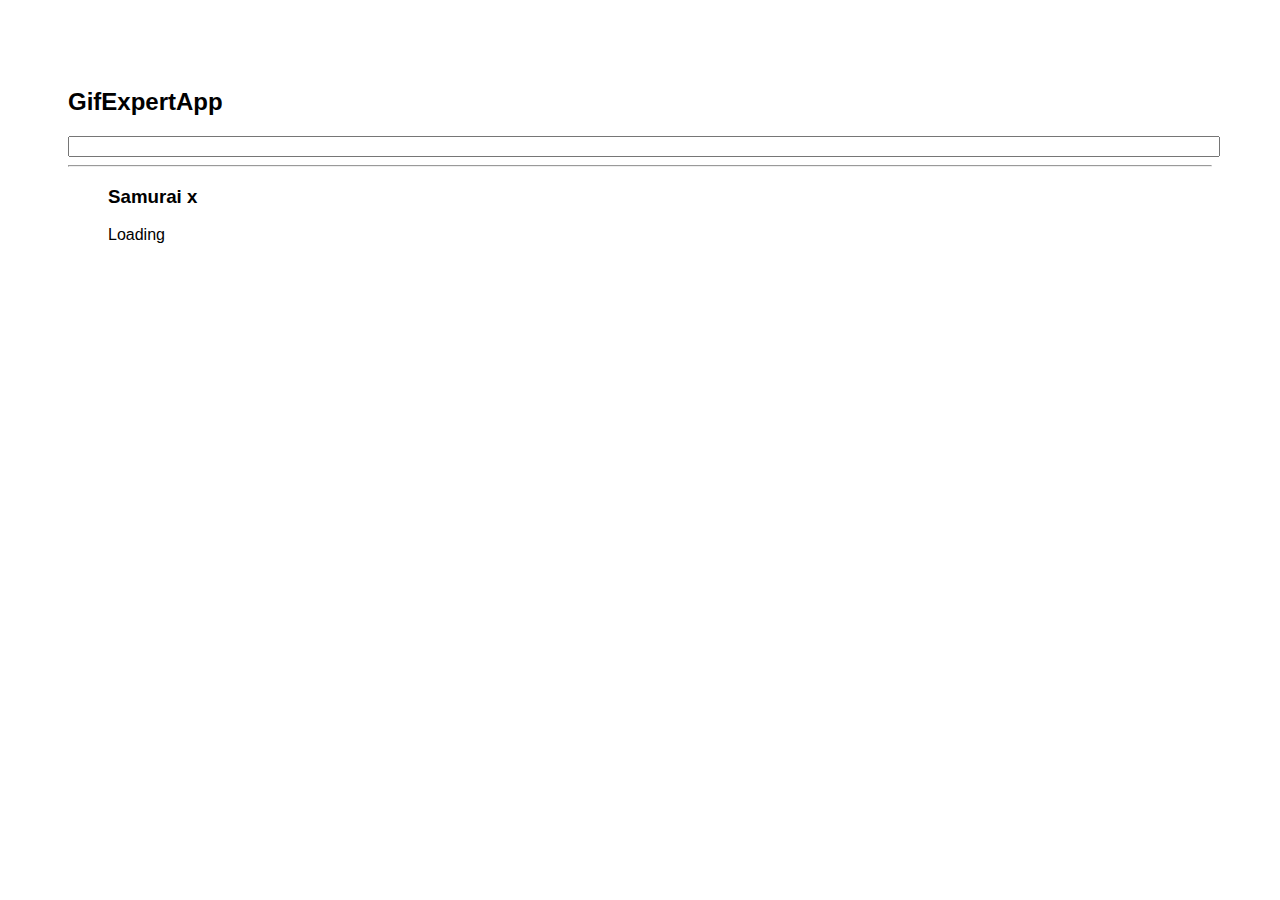
<file: docs/index.html>
<!doctype html>
<html lang="en">

<head>
    <meta charset="utf-8" />
    <link rel="icon" href="./favicon.ico" />
    <meta name="viewport" content="width=device-width,initial-scale=1" />
    <meta name="theme-color" content="#000000" />
    <meta name="description" content="Web site created using create-react-app" />
    <link rel="apple-touch-icon" href="./logo192.png" />
    <link rel="manifest" href="./manifest.json" />
    <link rel="stylesheet" href="https://cdnjs.cloudflare.com/ajax/libs/animate.css/4.1.1/animate.min.css" />
    <title>GifExpertApp</title>
    <script defer="defer" src="./static/js/main.f5b06ff3.js"></script>
    <link href="./static/css/main.c8227ed4.css" rel="stylesheet">
</head>

<body><noscript>You need to enable JavaScript to run this app.</noscript>
    <div id="root"></div>
</body>

</html>
</file>
<file: docs/static/css/main.c8227ed4.css>
*{font-family:Helvetica}body{padding:60px}input{color:gray;font-size:1.2 rem;width:100%}.card-grid{display:flex;flex-direction:row;flex-wrap:wrap}.card{align-content:center;border:1px;border-radius:6px;margin-bottom:10px;margin-right:10px;overflow:hidden}.card p{padding:5px;text-align:center}.card img{max-height:170px}
/*# sourceMappingURL=main.c8227ed4.css.map*/
</file>
